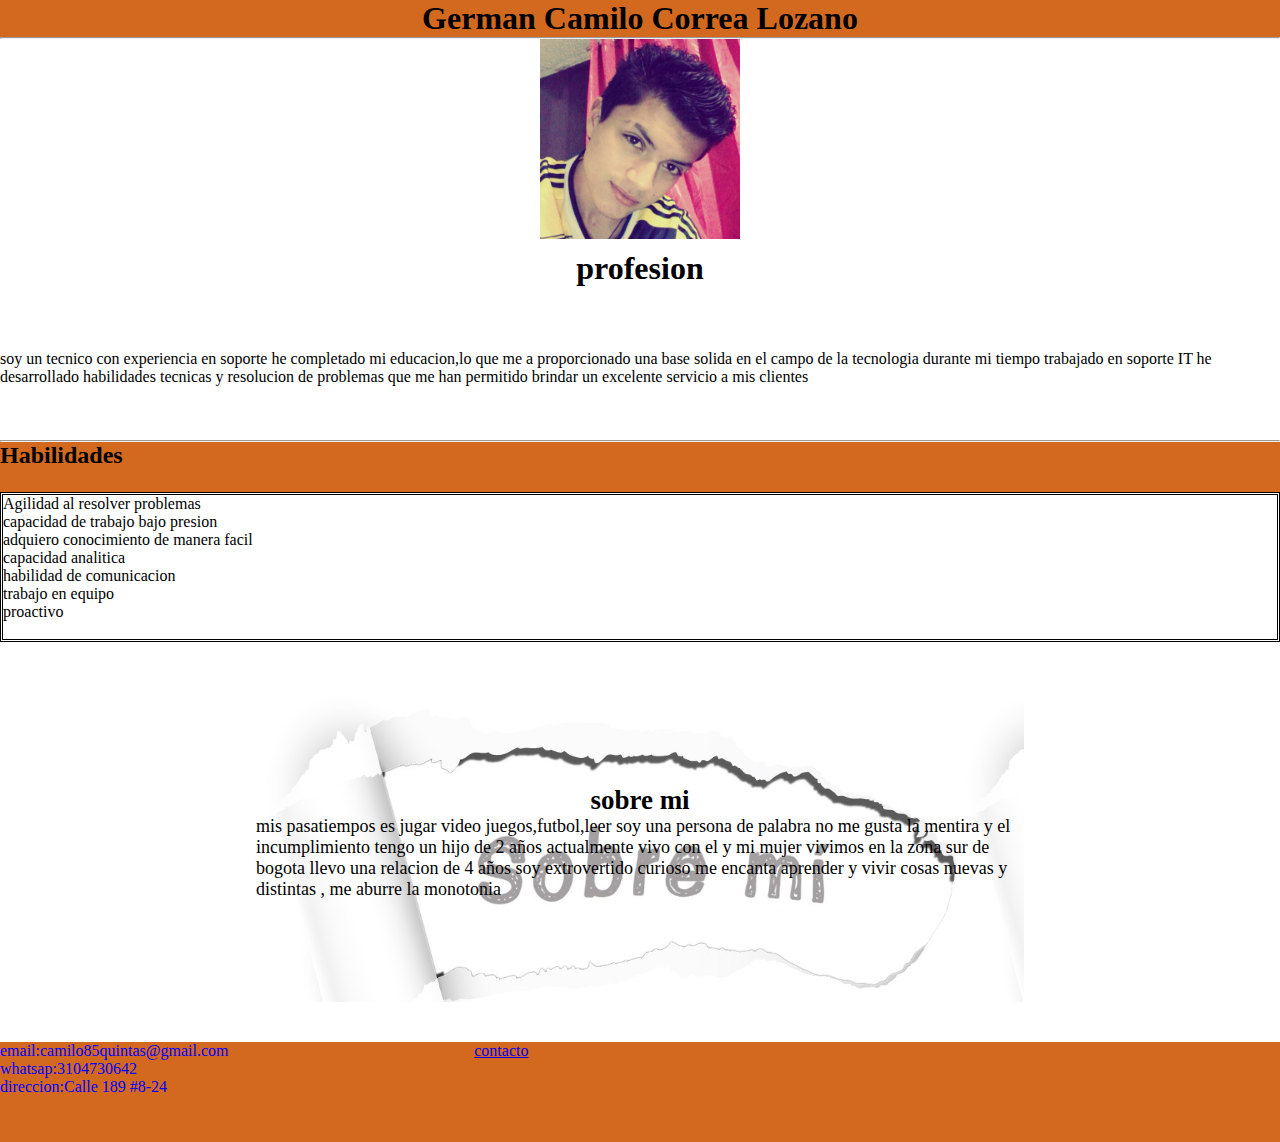
<file: index.html>
<!DOCTYPE html>
<html lang="en">
<head>
    <meta charset="UTF-8">
    <meta name="viewport" content="width=device-width, initial-scale=1.0">
    <title>bit-website</title>
    <link rel="stylesheet" href="./css/style.css">
</head>
<body>
    <header>
        <nav>
            <div class="nombre">
                <h1>German Camilo Correa Lozano</h1>
            </div>
        </nav>
        <hr>
        <div class="imagen"><img src="./img/465224915_9369451373070538_7537677169271176290_n.jpg" alt="foto"></div>
    </header>
    <h1 class="profesion">profesion</h1>
    <p>soy un tecnico con experiencia en soporte he completado mi educacion,lo que me a proporcionado una base solida en el campo de la tecnologia durante mi tiempo trabajado en soporte IT he desarrollado habilidades tecnicas y resolucion de problemas que me han permitido brindar un excelente servicio a mis clientes</p>
    <br>
    <br>
    <br>
    <hr>
    <h2 class="habilidades">Habilidades</h2>
    <div class="contenedor">
        <ol>
            <li>Agilidad al resolver problemas</li>
            <li>capacidad de trabajo bajo presion</li>
            <li>adquiero conocimiento de manera facil</li>
            <li>capacidad analitica</li>
            <li>habilidad de comunicacion</li>
            <li>trabajo en equipo</li>
            <li>proactivo</li>
        </ol>
    </div>
    <div class="about">
        <div class="titulo">
            <h2> sobre mi</h2>
            <p>
                mis pasatiempos es jugar video juegos,futbol,leer soy una persona de palabra no me gusta la mentira y el incumplimiento tengo un hijo de 2 años actualmente vivo con el y mi mujer vivimos en la zona sur de bogota llevo una relacion de 4 años soy extrovertido curioso me encanta aprender y vivir cosas nuevas y distintas , me aburre la monotonia
            </p>
        </div>
        
    </div>
</body>
<footer>
    <div class="pies">
        <ul>
            <li>email:camilo85quintas@gmail.com</li>
            <li>whatsap:3104730642</li>
            <li>direccion:Calle 189 #8-24</li>
        </ul>
        <a href="./contacto.html">contacto</a>
    </div>
    
</footer>
</html>
</file>
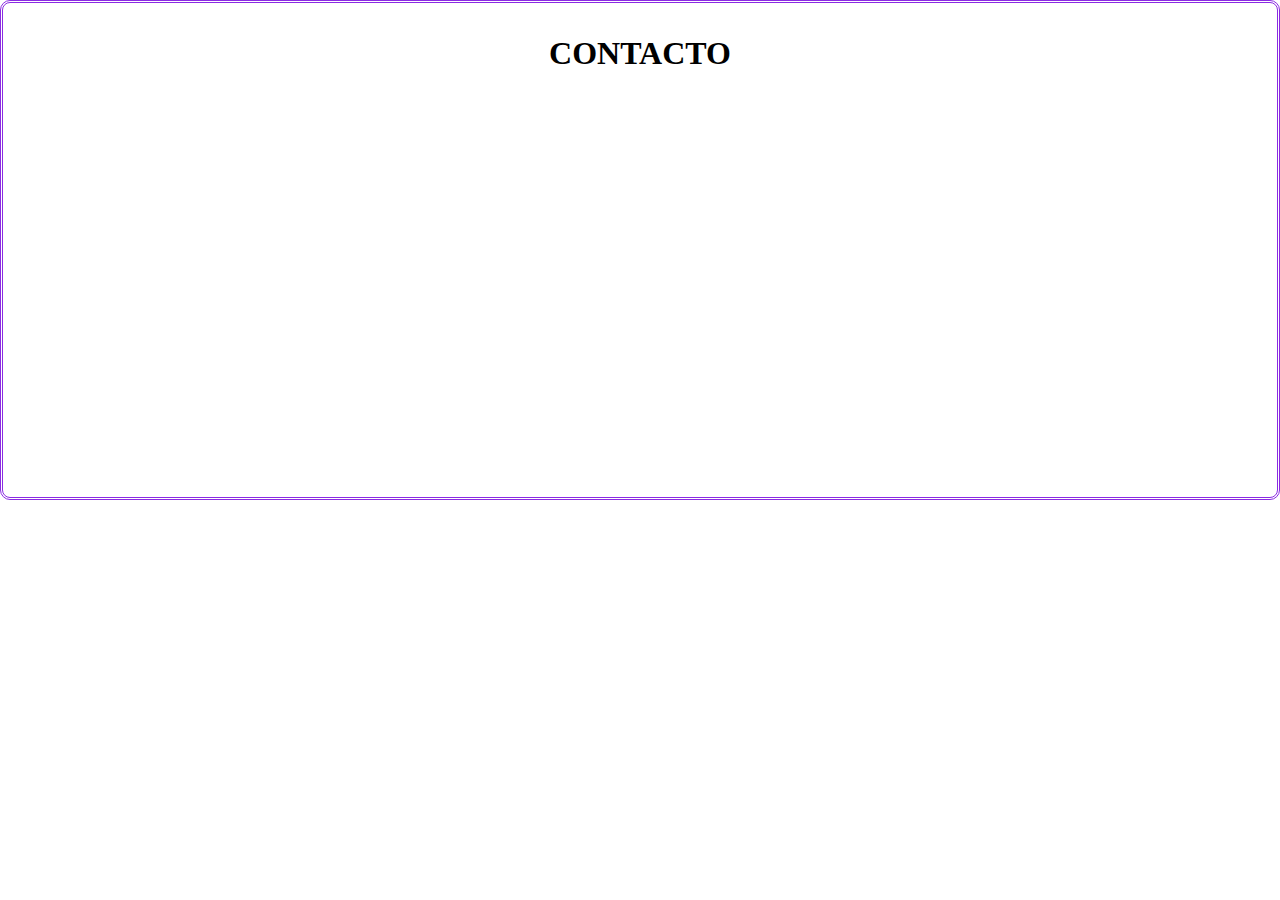
<file: contacto.html>
<!DOCTYPE html>
<html lang="en">
<head>
    <meta charset="UTF-8">
    <meta name="viewport" content="width=device-width, initial-scale=1.0">
    <title>contacto</title>
    <link rel="stylesheet" href="./css/style.css">
</head>
<body>
    <div class="caja">
        <div class="inicio">
            <h1>CONTACTO</h1>
        </div>
        <div class="contenido">
            
        </div>
    </div>
</body>
</html>
</file>
<file: css/style.css>
* {
    margin: 0;
    padding: 0;
    box-sizing: border-box;
}
header{
    height: 250px;
}
nav{
    display: flex;
    justify-content: center;
    background-color: chocolate;
}
img{
    height: 200px;
    display: flex;
    
}
.imagen{
    display: flex;
    justify-content: center;
    
    
}
.profesion{
    height: 100px;
    display: flex;
    justify-content: center;
}
.habilidades{
    height: 50px;
    background-color: chocolate;
}
.contenedor{
    height: 150px;
    display: flex;
    flex-direction: column;
    border-style: double;
    
}
.about{
    height: 400px;
    display: flex;
    justify-content: center;
    align-items: center;
    
}
.titulo{
    height: 80%;
    width: 60%;
    display: flex;
    flex-direction: column;
    align-items: center;
    justify-content: center;
    font-size: 18px;
    background-image: url(./../img/image-crop-200001057-1.jpeg);
    background-size: 700px;
}
footer{
    height: 100px;
    background-color: chocolate;

}
.pies{
    height: 10%;
    color: blue;
    display: flex;
    justify-content: flex-start;
}
li{
    list-style: none;
}
a{
    height: 20px;
    width: 300px;
    display: flex;
    justify-content: flex-end;
}
.caja{
    height: 500px;
    border-style: double;
    border-radius: 10px;
    border-color: blueviolet;
}
.inicio{
    height: 100px;
    display: flex;
    flex-direction: column;
    align-items: center;
    justify-content: center;
}
.contenido{
    height: 390px;
}
</file>
